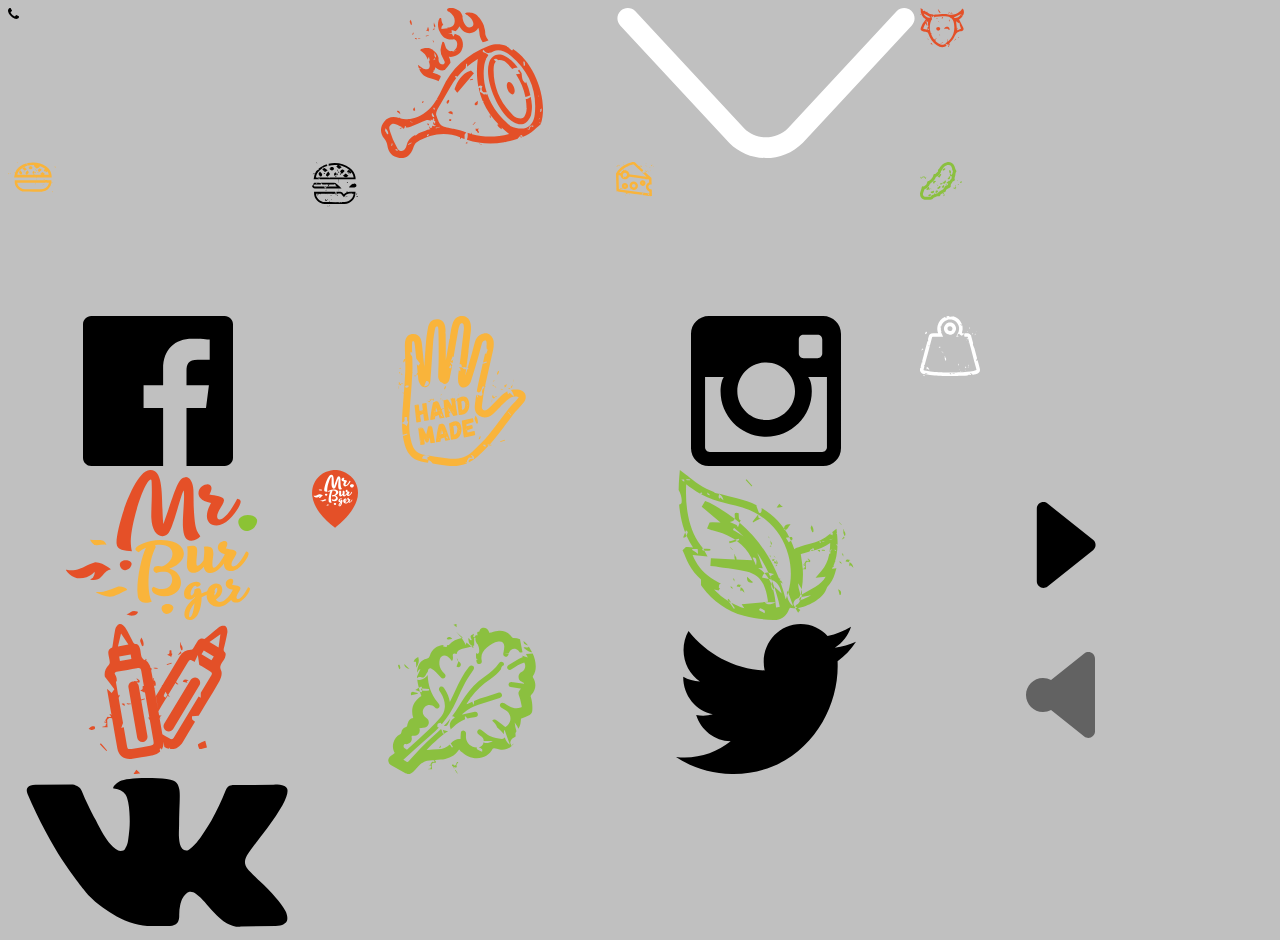
<file: img/icons/index.html>
<!DOCTYPE html>
<html lang="en">
<head>
    <meta charset="UTF-8">
    <meta name="viewport" content="width=device-width, initial-scale=1.0">
    <meta http-equiv="X-UA-Compatible" content="ie=edge">
    <title>Document</title>
    <style>
    body {
        background: silver;
    }
    </style>
</head>
<body>
    <svg class="phone-icon">
        <use xlink:href="./sprite.svg#phone"></use>
    </svg>
    <svg class="meat-icon">
            <use xlink:href="./sprite.svg#meat"></use>
        </svg>    
        <svg class="arrow-scroll">
            <use xlink:href="./sprite.svg#arrow-scroll"></use>
        </svg>  
        <svg class="beef-icon">
        <use xlink:href="./sprite.svg#beef"></use>
        </svg>     
        <svg class="buns-icon">
            <use xlink:href="./sprite.svg#buns"></use>
        </svg>     
        <svg class="burger-icon">
            <use xlink:href="./sprite.svg#burger"></use>
        </svg>     
        <svg class="cheese-icon">
            <use xlink:href="./sprite.svg#cheese"></use>
        </svg>     
        <svg class="cucumber-icon">
            <use xlink:href="./sprite.svg#cucumber"></use>
        </svg>     
        <svg class="fb-icon">
            <use xlink:href="./sprite.svg#fb"></use>
        </svg>     
        <svg class="hand-icon">
            <use xlink:href="./sprite.svg#hand"></use>
        </svg>     
        <svg class="inst-icon">
            <use xlink:href="./sprite.svg#inst"></use>
        </svg>     
        <svg class="kkal-icon">
            <use xlink:href="./sprite.svg#kkal"></use>
        </svg>     
        <svg class="logo-icon">
            <use xlink:href="./sprite.svg#logo"></use>
        </svg>     
        <svg class="map-marker-icon">
            <use xlink:href="./sprite.svg#map-marker"></use>
        </svg>     
        <svg class="natural-icon">
            <use xlink:href="./sprite.svg#natural"></use>
        </svg>     
        <svg class="play-icon">
            <use xlink:href="./sprite.svg#play"></use>
        </svg>     
        <svg class="sauce-icon">
            <use xlink:href="./sprite.svg#sauce"></use>
        </svg>     
        <svg class="salad-icon">
            <use xlink:href="./sprite.svg#salad"></use>
        </svg>     
        <svg class="twit-icon">
            <use xlink:href="./sprite.svg#twit"></use>
        </svg>     
        <svg class="volume-icon">
            <use xlink:href="./sprite.svg#volume"></use>
        </svg>     
        <svg class="vk-icon">
            <use xlink:href="./sprite.svg#vkont"></use>
        </svg>     
</body>
</html>
</file>
